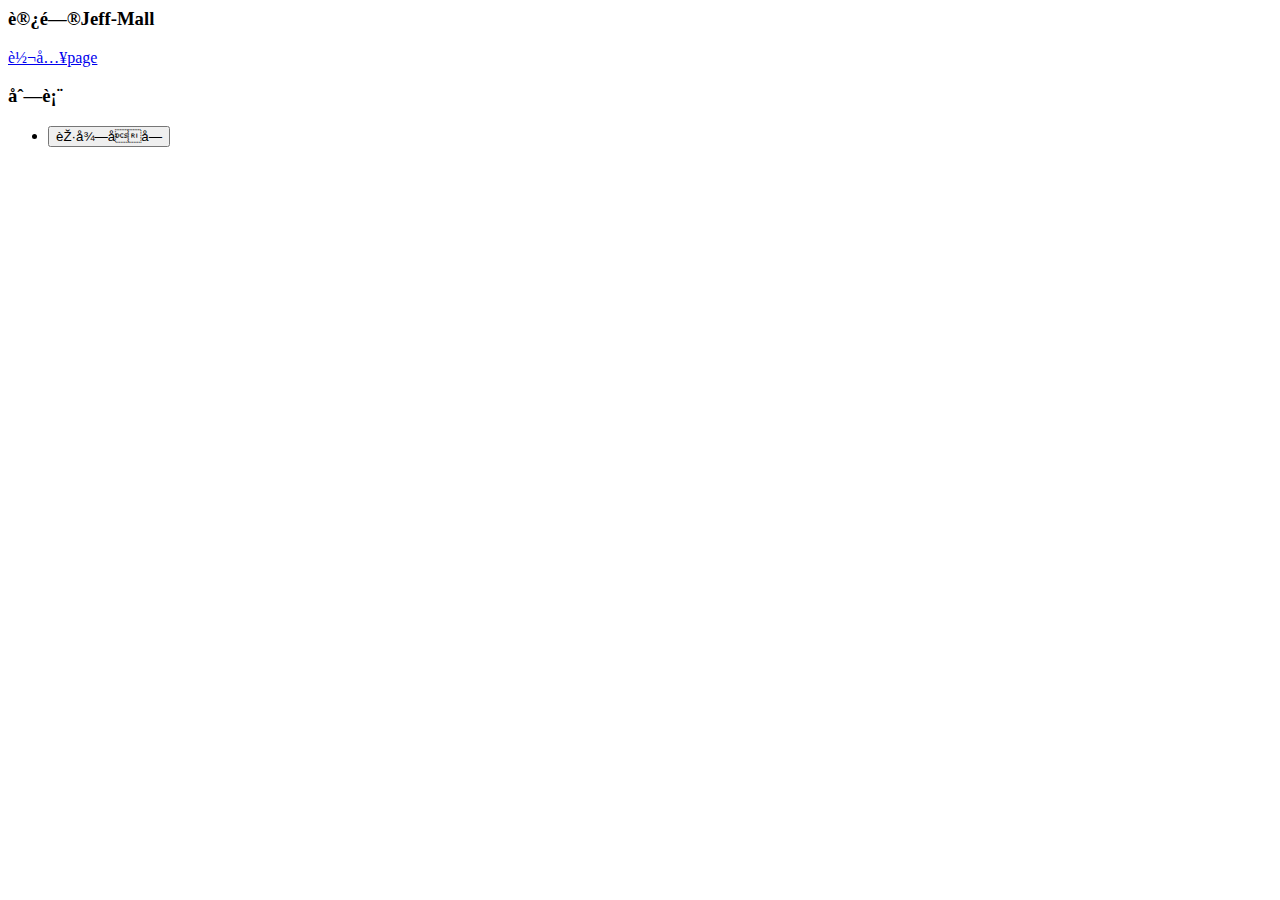
<file: src/main/resources/templates/index.html>
<html xmlns:th="http://www.thymeleaf.org">
  <head>
  	 <meta content="text/html;charset=UTF-8"/>
  	 <meta http-equiv="X-UA-Compatible" content="IE=edge"/>
     <meta name="viewport" content="width=device-width, initial-scale=1"/>
    <link th:href="@{bootstrap/css/bootstrap.min.css}" rel="stylesheet"/> 
    <link th:href="@{bootstrap/css/bootstrap-theme.min.css}" rel="stylesheet"/>
  </head>
  <body>
  
  <div class="panel panel-primary">
    <div class="panel-heading">
        <h3 class="panel-title">访问Jeff-Mall</h3>
    </div>
    <div class="panel-body">
        	<span th:text="${singlePerson.name}"></span> <a href="page">转入page</a>
    </div>
  </div>

  <div th:if="${not #lists.isEmpty(people)}">
      <div class="panel panel-primary">
          <div class="panel-heading">
              <h3 class="panel-title">列表</h3>
          </div>
          <div class="panel-body">
              <ul class="list-group">
                  <li class="list-group-item" th:each="person:${people}">
                      <span th:text="${person.name}"></span>
                      <span th:text="${person.age}"></span>
                      <button class="btn" th:onclick="'getName(\'' + ${person.name} + '\');'">获得名字</button>
                  </li>
              </ul>
          </div>
      </div>
  </div>

  <script th:src="@{jquery/jquery.min.js}" type="text/javascript"></script>
  <script th:src="@{bootstrap/js/bootstrap.min.js}"></script>
  
  <script th:inline="javascript">
  	var single = [[${singlePerson}]];
  	console.log(single.name+"/"+single.age)
  	function getName(name){
  	    alert(name);
  		console.log(name);
  	}
  </script>
  
  </body>
 </html>
</file>
